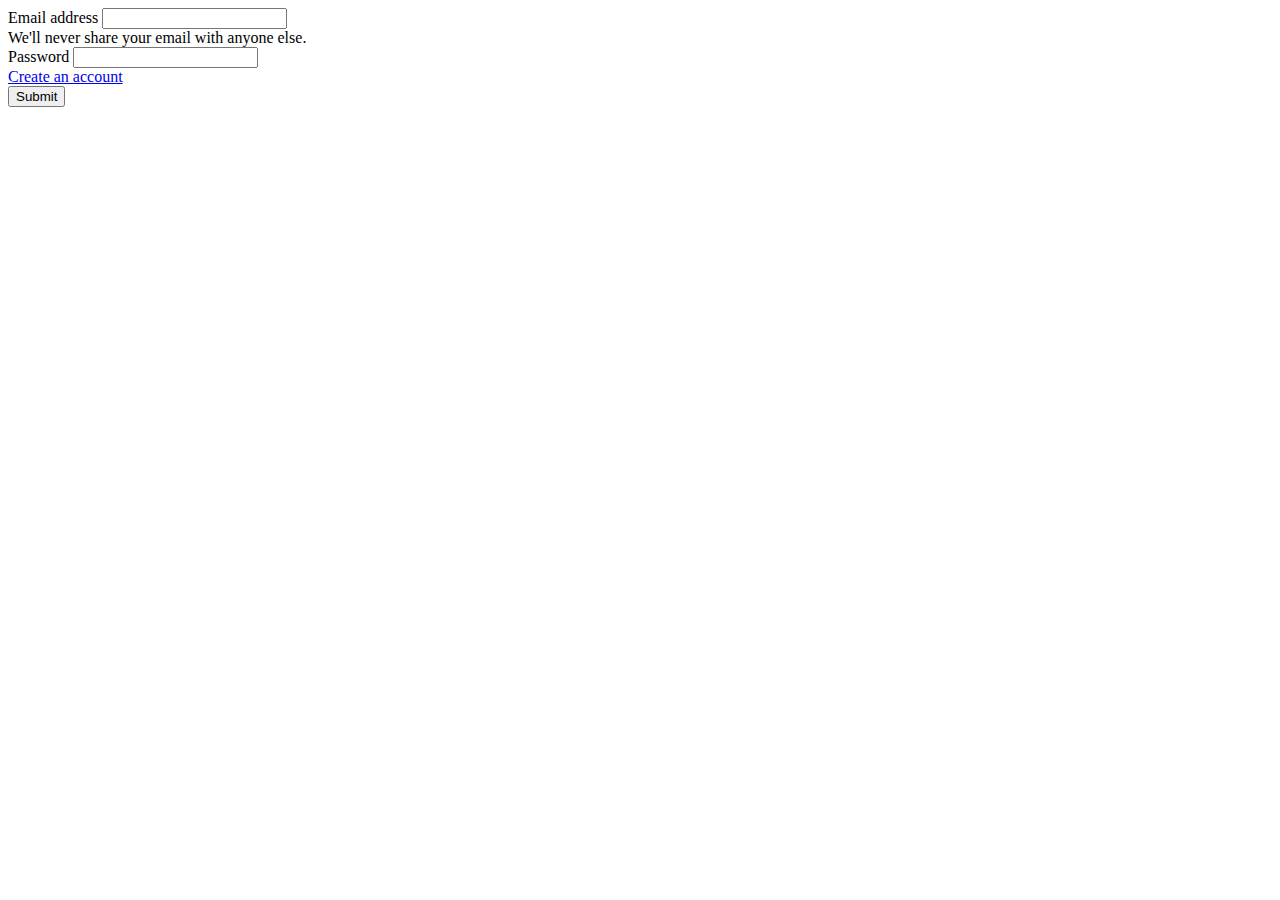
<file: index.html>
<!DOCTYPE html>
<html lang="es">
  <head>
    <meta charset="UTF-8" />
    <meta name="viewport" content="width=device-width, initial-scale=1.0" />
    <link
      href="https://cdn.jsdelivr.net/npm/bootstrap@5.3.2/dist/css/bootstrap.min.css"
      rel="stylesheet"
      integrity="sha384-T3c6CoIi6uLrA9TneNEoa7RxnatzjcDSCmG1MXxSR1GAsXEV/Dwwykc2MPK8M2HN"
      crossorigin="anonymous"
    />
    <title>Login</title>
  </head>
  <body class="d-flex justify-content-center align-items-center vh-100">
    <form class="border p-5" id="formLogin">
      <div class="mb-3">
        <label for="userEmail" class="form-label">Email address</label>
        <input
          type="email"
          class="form-control"
          id="userEmail"
          aria-describedby="emailHelp"
        />
        <div id="emailHelp" class="form-text">
          We'll never share your email with anyone else.
        </div>
      </div>
      <div class="mb-3">
        <label for="userPassword" class="form-label">Password</label>
        <input type="password" class="form-control" id="userPassword" />
      </div>
      <div class="mb-3">
        <a href="register.html">Create an account</a>
      </div>
      <button type="submit" class="btn btn-primary">Submit</button>
    </form>

    <script
      src="https://cdn.jsdelivr.net/npm/bootstrap@5.3.2/dist/js/bootstrap.bundle.min.js"
      integrity="sha384-C6RzsynM9kWDrMNeT87bh95OGNyZPhcTNXj1NW7RuBCsyN/o0jlpcV8Qyq46cDfL"
      crossorigin="anonymous"
    ></script>

    <script src="JS/login/login.js"></script>
  </body>
</html>
</file>
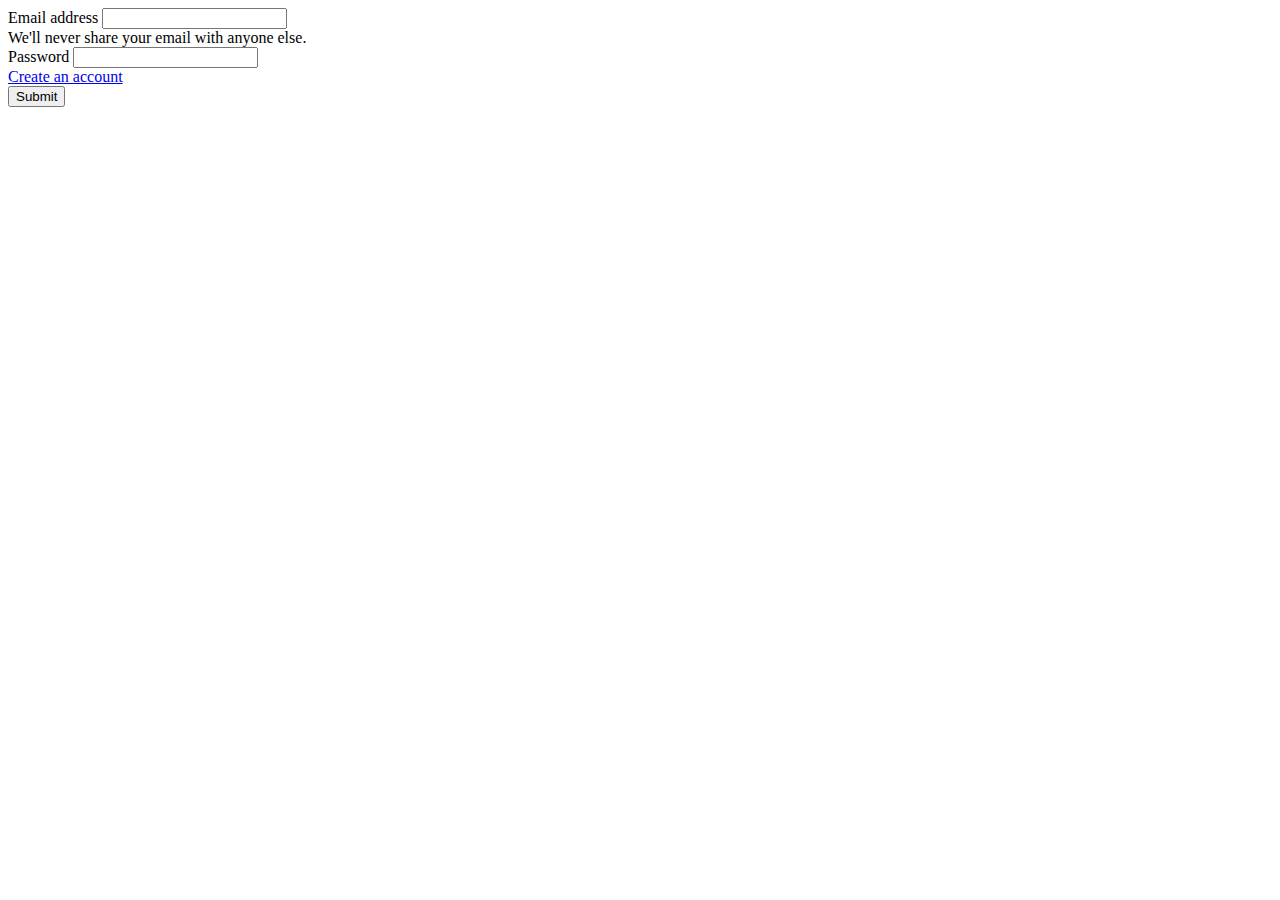
<file: administrator.html>
<!DOCTYPE html>
<html lang="es">
  <head>
    <meta charset="UTF-8" />
    <meta name="viewport" content="width=device-width, initial-scale=1.0" />
    <!-- El guardian necesita ir en el encabezado -->
    <script src="JS/hooks/bootstrapSession.js"></script>
    <link
      href="https://cdn.jsdelivr.net/npm/bootstrap@5.3.2/dist/css/bootstrap.min.css"
      rel="stylesheet"
      integrity="sha384-T3c6CoIi6uLrA9TneNEoa7RxnatzjcDSCmG1MXxSR1GAsXEV/Dwwykc2MPK8M2HN"
      crossorigin="anonymous"
    />
    <link rel="stylesheet" href="CSS/administrator.css">
    <title>Document</title>
  </head>
  <body>
    <div class="container d-flex justify-content-end p-3">
      <button class="btn btn-danger" id="btnLogOut">Log Out</button>
    </div>
    <div class="main">
      <h1 class="text-center">Books Administrator</h1>
      <br><br><br>

      <!-- Button trigger modal -->
      <button
        type="button"
        class="btn btn-primary"
        data-bs-toggle="modal"
        data-bs-target="#exampleModal"
      >
        Add new Author
      </button>

      <!-- Modal -->
      <div
        class="modal fade"
        id="exampleModal"
        tabindex="-1"
        aria-labelledby="exampleModalLabel"
        aria-hidden="true"
      >
        <div class="modal-dialog">
          <form class="modal-content" id="formAddAuthor">
            <div class="modal-header">
              <h1 class="modal-title fs-5" id="exampleModalLabel">
                Modal title
              </h1>
              <button
                type="button"
                class="btn-close"
                data-bs-dismiss="modal"
                aria-label="Close"
              ></button>
            </div>
            <div class="modal-body">
              <input type="hidden" id="idAuthor" />

              <div class="mb-3">
                <label for="name" class="form-label">Name author</label>
                <input type="text" class="form-control" id="name" />
              </div>

              <div class="mb-3">
                <label for="age" class="form-label">Author age</label>
                <input type="number" class="form-control" id="age" />
              </div>
            </div>
            <div class="modal-footer">
              <button
                type="button"
                class="btn btn-secondary"
                data-bs-dismiss="modal"
              >
                Close
              </button>
              <button
                type="submit"
                class="btn btn-primary"
                id="btnSubmitAuthor"
              >
                Save changes
              </button>
            </div>
          </form>
        </div>
      </div>

      <br><br>

      <!-- Button trigger modal -->
      <button
        type="button"
        class="btn btn-primary"
        data-bs-toggle="modal"
        data-bs-target="#formBook"
      >
        Add new book
      </button>
      <br><br>

      <ul id="listBooks"></ul>

      <!-- Modal -->
      <div
        class="modal fade"
        id="formBook"
        tabindex="-1"
        aria-labelledby="exampleModalLabel"
        aria-hidden="true"
      >
        <div class="modal-dialog">
          <form class="modal-content" id="formBooks" >
            <div class="modal-header">
              <h1 class="modal-title fs-5" id="exampleModalLabel">
                Modal title
              </h1>
              <button
                type="button"
                class="btn-close"
                data-bs-dismiss="modal"
                aria-label="Close"
              ></button>
            </div>
            <div class="modal-body">
              
              <div class="mb-3">
                <label for="nameBook">Name the book</label>
                <input type="text" id="nameBook" class="form-control">
              </div>

              <div class="mb-3">
                <label for="dateBooks">Release date: </label>
                <input type="date" id="dateBooks" class="form-control">
              </div>

              <div class="mb-3">
                <select 
                class="form-select" 
                aria-label="Default select example" 
                id="authorBook"
                >
                  <option selected value=" " hidden>Select one Author</option>

                </select>
              </div>

            </div>
            <div class="modal-footer">
              <button
                type="button"
                class="btn btn-secondary"
                data-bs-dismiss="modal"
              >
                Close
              </button>
              <button type="submit" class="btn btn-primary">
                Save changes
              </button>
            </div>
          </form>
        </div>
      </div>

    </div>

    <main>

    </main>

    <script
      src="https://cdn.jsdelivr.net/npm/bootstrap@5.3.2/dist/js/bootstrap.bundle.min.js"
      integrity="sha384-C6RzsynM9kWDrMNeT87bh95OGNyZPhcTNXj1NW7RuBCsyN/o0jlpcV8Qyq46cDfL"
      crossorigin="anonymous"
    ></script>
    <script src="JS/login/logOut.js"></script>
    <script src="JS/login/administratorAuthor.js"></script>
  </body>
</html>
</file>
<file: CSS/administrator.css>
*{
    padding: 0;
    margin: 0;
   box-sizing: border-box;
}
body{
    background-image: url(https://images.pexels.com/photos/942872/pexels-photo-942872.jpeg?auto=compress&cs=tinysrgb&w=1260&h=750&dpr=1);
    background-repeat: no-repeat;
    background-size: cover;
    background-attachment: fixed;

}

body #btnLogOut{
    margin-bottom: 10%;
}

.main{
    display: flex;
    flex-direction: column;
    align-items: center;
    justify-content: space-around;
    width: 50%;
    padding: 10%;
    border: 2px solid #000;
    box-shadow: 10px 10px 10px #0e94ac70;
    margin: auto;
}
</file>
